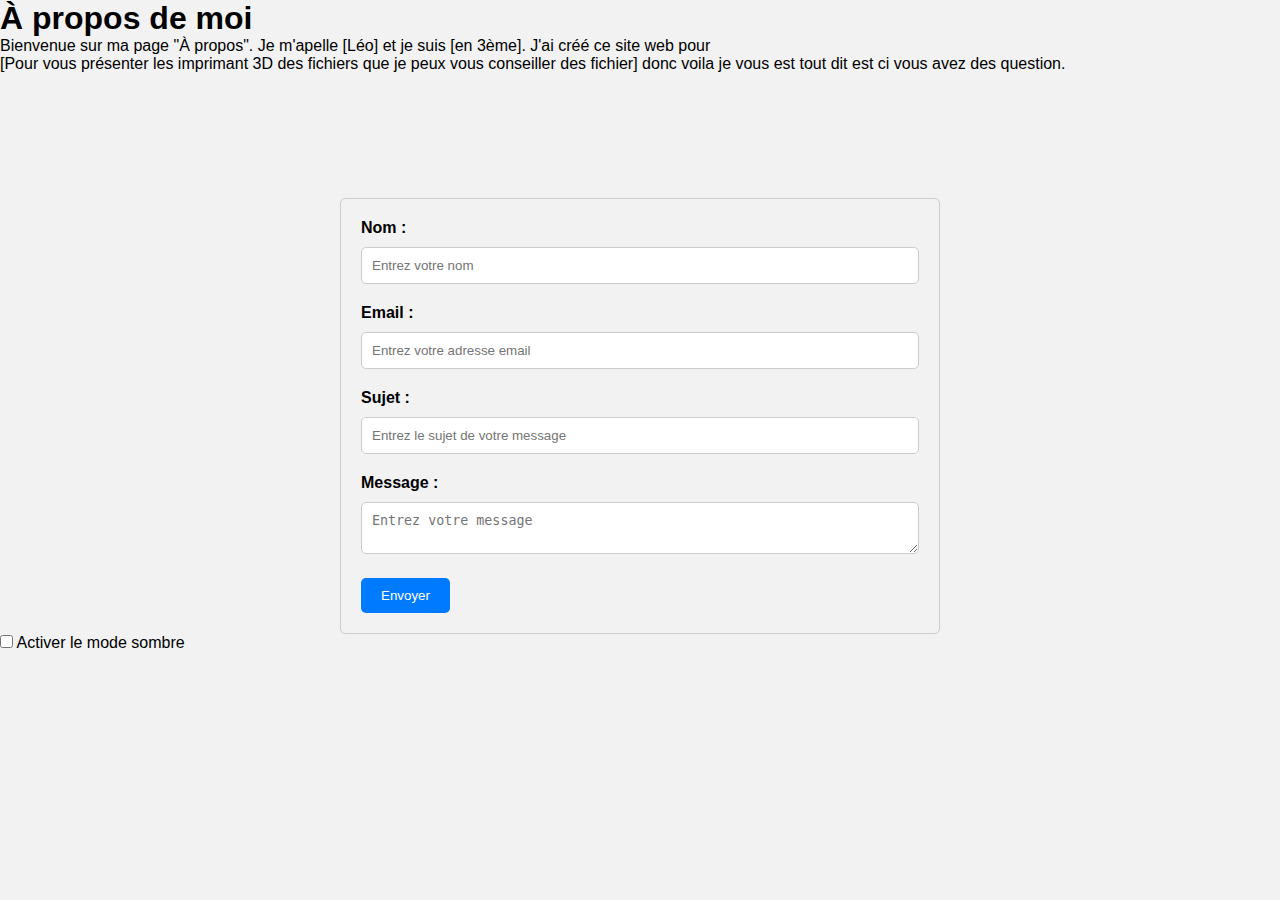
<file: a-propos.html>
<!DOCTYPE html>
<html>

<head>
	<script src="https://cdnjs.cloudflare.com/ajax/libs/jquery/3.6.3/jquery.min.js"
		integrity="sha512-STof4xm1wgkfm7heWqFJVn58Hm3EtS31XFaagaa8VMReCXAkQnJZ+jEy8PCC/iT18dFy95WcExNHFTqLyp72eQ=="
		crossorigin="anonymous" referrerpolicy="no-referrer"></script>
	<link rel="icon" type="image/png" href="icon.png">
	<title>À propos de moi</title>
	<style>
		.contact-form{
			margin-top: 125px;
		}
		/* Réinitialisation des styles */
		* {
			margin: 0;
			padding: 0;
			box-sizing: border-box;
		}

		/* Styles pour le corps de la page */
		body {
			font-family: Arial, sans-serif;
			background-color: #f2f2f2;
		}

		/* Styles pour la bannière */
		.banner {
			background-color: #333;
			color: #fff;
			padding: 20px;
		}

		.banner h1 {
			font-size: 36px;
			margin-bottom: 10px;
		}

		/* Styles pour la navigation */
		nav {
			background-color: #666;
			padding: 10px;
		}

		nav ul {
			list-style: none;
			display: flex;
			justify-content: center;
		}

		nav li {
			margin: 0 10px;
		}

		nav a {
			color: #fff;
			text-decoration: none;
			font-size: 18px;
		}

		/* Styles pour le contenu de la page */
		.container {
			width: 80%;
			margin: 0 auto;
			padding: 20px;
			background-color: #fff;
		}

		.container h2 {
			font-size: 24px;
			margin-bottom: 10px;
		}

		.container p {
			font-size: 18px;
			line-height: 1.5;
			margin-bottom: 20px;
		}

		.contact-form {
			width: 80%;
			max-width: 600px;
			margin-left: auto;
			margin-right: auto;
			padding: 20px;
			border: 1px solid #ccc;
			border-radius: 5px;
		}

		.contact-form label {
			display: block;
			margin-bottom: 10px;
			font-weight: bold;
		}

		.contact-form input[type="text"],
		.contact-form input[type="email"],
		.contact-form textarea {
			width: 100%;
			padding: 10px;
			border: 1px solid #ccc;
			border-radius: 5px;
			margin-bottom: 20px;
		}

		.contact-form input[type="submit"] {
			background-color: #007bff;
			color: #fff;
			border: none;
			padding: 10px 20px;
			border-radius: 5px;
			cursor: pointer;
			transition: background-color 0.2s ease;
		}

		.contact-form input[type="submit"]:hover {
			background-color: #0062cc;
		}
	</style>
</head>

<body>
	<h1>À propos de moi</h1>
	<p>Bienvenue sur ma page "À propos". Je m'apelle [Léo] et je suis [en 3ème]. J'ai créé ce site web pour</p>
	<p>[Pour vous présenter les imprimant 3D des fichiers que je peux vous conseiller des fichier] donc voila je vous
	est tout dit est ci vous avez des question.</p>
	<div class="contact-form">
		<form action="sendmail.php" method="POST">
			<label for="nom">Nom :</label>
			<input type="text" id="nom" name="name" placeholder="Entrez votre nom">

			<label for="email">Email :</label>
			<input type="email" id="email" name="email" placeholder="Entrez votre adresse email">

			<label for="sujet">Sujet :</label>
			<input type="text" id="sujet" name="sujet" placeholder="Entrez le sujet de votre message">

			<label for="message">Message :</label>
			<textarea id="message" name="message" placeholder="Entrez votre message"></textarea>

			<input type="submit" value="Envoyer" name="submit">
		</form>
	</div>
	<input type="checkbox" id="mode-switch">
	<label class="checkbox" id="switcher">Activer le mode <span>sombre</span></label>

	<script>
		let initialState = true;
		const label = $('#switcher > span');
		$('#switcher').click(function () {
			initialState = !initialState;
			var txt = '';
			txt = (initialState) ? 'sombre' : 'clair';
			label.html(txt);
			$('#mode-switch').trigger('click');
		});

		$('#mode-switch').click(function () {
			$('body').toggleClass('dark-mode');
		});
	</script>

</body>

</html>
</file>
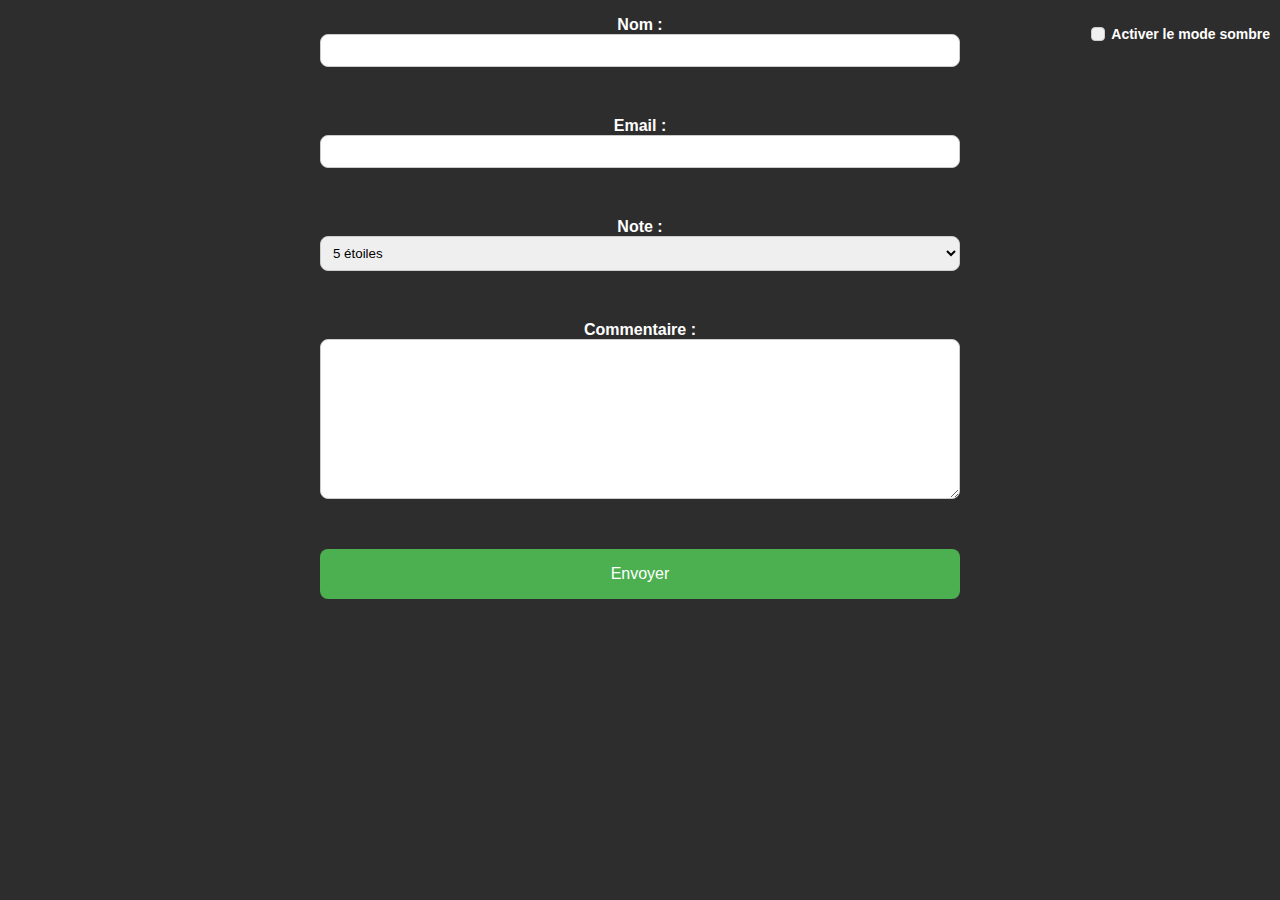
<file: avis.html>
<!DOCTYPE html>
<html>

<head>
    <script src="https://cdnjs.cloudflare.com/ajax/libs/jquery/3.6.3/jquery.min.js"
    integrity="sha512-STof4xm1wgkfm7heWqFJVn58Hm3EtS31XFaagaa8VMReCXAkQnJZ+jEy8PCC/iT18dFy95WcExNHFTqLyp72eQ=="
    crossorigin="anonymous" referrerpolicy="no-referrer"></script>
    <link rel="icon" type="image/png" href="icon.png">
    <title>À propos de moi</title>
    <link rel="stylesheet" href="style.css">
</head>

<body>
    <form action="sendreview.php" method="post">
        <label for="name">Nom :</label>
        <input type="text" id="name" name="name" required>
        <br>
        <label for="email">Email :</label>
        <input type="email" id="email" name="email" required>
        <br>
        <label for="rating">Note :</label>
        <select id="rating" name="rating" required>
            <option value="5">5 étoiles</option>
            <option value="4">4 étoiles</option>
            <option value="3">3 étoiles</option>
            <option value="2">2 étoiles</option>
            <option value="1">1 étoile</option>
        </select>
        <br>
        <label for="comment">Commentaire :</label>
        <textarea id="comment" name="comment" required></textarea>
        <br>
        <input type="submit" value="Envoyer">
    </form>

    <input type="checkbox" id="mode-switch">
  <label class="checkbox" id="switcher">Activer le mode <span>sombre</span></label>

  <script>
    let initialState = true;
    const label = $('#switcher > span');
    $('#switcher').click(function () {
      initialState = !initialState;
      var txt = ''; 
      txt = (initialState)? 'sombre': 'clair';
      label.html(txt);
      $('#mode-switch').trigger('click');
    });

    $('#mode-switch').click(function () {
      $('body').toggleClass('dark-mode');
    });
  </script>

</body>

</html>
</file>
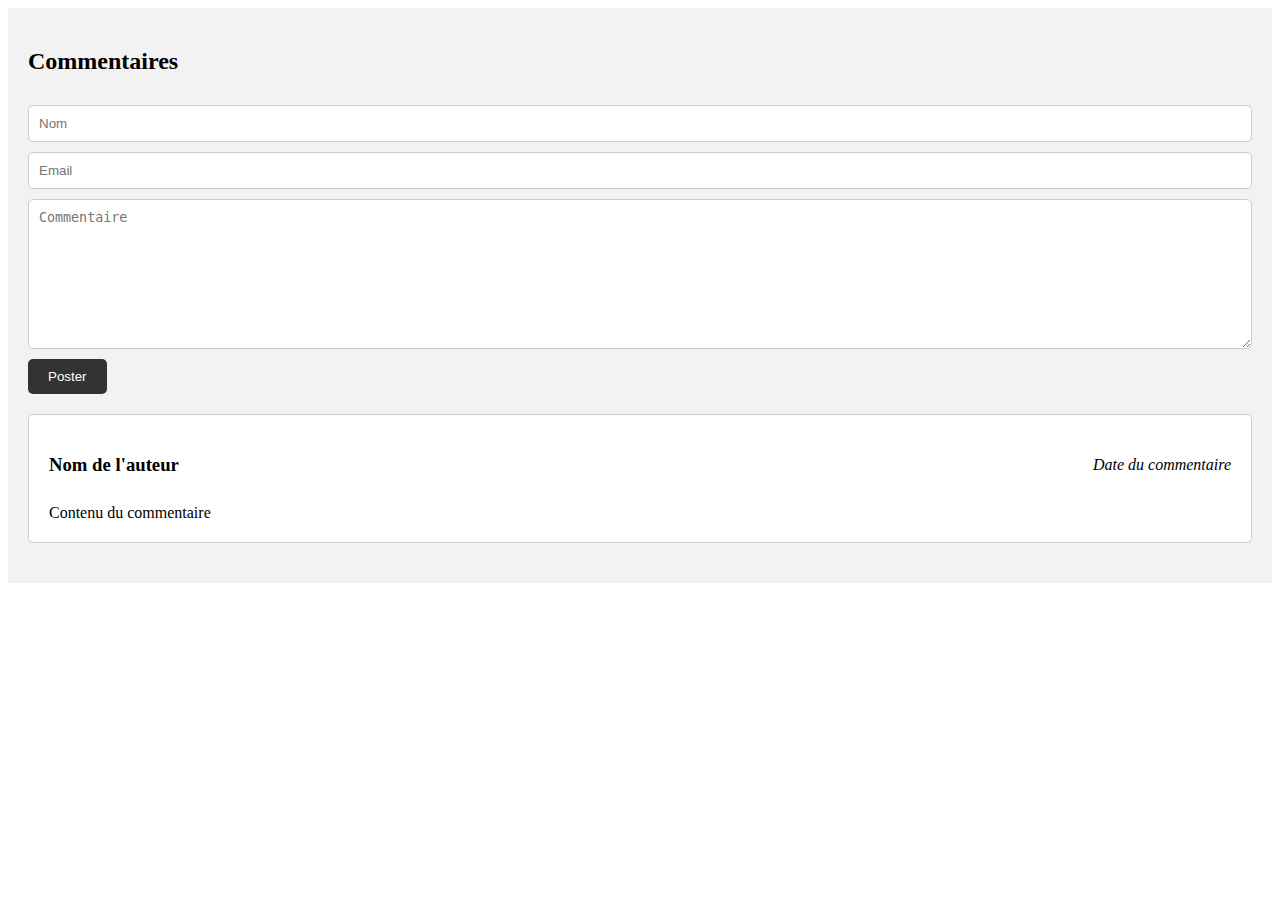
<file: section commentaires public.html>
<html>

<head>


  <div class="comment-section">
    <h2>Commentaires</h2>
    <form class="comment-form">
      <input type="text" placeholder="Nom">
      <input type="email" placeholder="Email">
      <textarea placeholder="Commentaire"></textarea>
      <button type="submit">Poster</button>
    </form>
    <ul class="comment-list">
      <li class="comment">
        <div class="comment-header">
          <h3 class="comment-author">Nom de l'auteur</h3>
          <span class="comment-date">Date du commentaire</span>
        </div>
        <p class="comment-content">Contenu du commentaire</p>
      </li>
      <!-- Répéter cet élément pour chaque commentaire -->
    </ul>
  </div>
</head>
<style>
  .comment-section {
    padding: 20px;
    background-color: #f2f2f2;
  }

  .comment-section h2 {
    margin-bottom: 10px;
  }

  .comment-form {
    margin-bottom: 20px;
  }

  .comment-form input,
  .comment-form textarea {
    display: block;
    width: 100%;
    margin-bottom: 10px;
    padding: 10px;
    border: 1px solid #ccc;
    border-radius: 5px;
  }

  .comment-form textarea {
    height: 100px;
  }

  .comment-form button {
    background-color: #333;
    color: #fff;
    border: none;
    padding: 10px 20px;
    border-radius: 5px;
    cursor: pointer;
  }

  .comment-list {
    list-style: none;
    margin: 0;
    padding: 0;
  }

  .comment {
    margin-bottom: 20px;
    padding: 20px;
    background-color: #fff;
    border: 1px solid #ccc;
    border-radius: 5px;
  }

  .comment-header {
    display: flex;
    justify-content: space-between;
    align-items: center;
    margin-bottom: 10px;
  }

  .comment-author {
    font-weight: bold;
  }

  .comment-date {
    font-style: italic;
  }

  .comment-content {
    margin: 0;
  }

  .comment-section {
    background-color: #f2f2f2;
    padding: 20px;
  }

  .comment {
    margin-bottom: 20px;
  }

  .comment .author {
    font-weight: bold;
    margin-bottom: 5px;
  }

  .comment .date {
    font-size: 0.8em;
    color: gray;
    margin-bottom: 10px;
  }

  .comment .content {
    margin-left: 30px;
  }

  .comment .content p {
    margin-bottom: 10px;
  }

  .comment-form {
    margin-top: 30px;
  }

  .comment-form label {
    display: block;
    font-weight: bold;
    margin-bottom: 5px;
  }

  .comment-form input[type="text"],
  .comment-form textarea {
    width: 100%;
    padding: 10px;
    border-radius: 5px;
    border: 1px solid #ccc;
    margin-bottom: 10px;
  }

  .comment-form textarea {
    height: 150px;
  }

  .comment-form input[type="submit"] {
    background-color: #4CAF50;
    color: white;
    padding: 10px 20px;
    border: none;
    border-radius: 5px;
    cursor: pointer;
  }

  .comment-form input[type="submit"]:hover {
    background-color: #3e8e41;
  }

  .comment-reply-link {
    margin-left: 30px;
    font-size: 0.8em;
    color: blue;
    cursor: pointer;
  }
</style>

</html>
</file>
<file: style.css>
@import url('https://fonts.googleapis.com/css2?family=Mynerve&display=swap');

body {
  margin: 0;
  padding: 0;
  font-family: Arial, sans-serif;
  font-size: 16px;
  background-color: #000000;
}


h1 {
  font-size: 50px;
  font-family: 'Mynerve', sans-serif;
}


header {
  background-color: #000000;
  color: #ff0000;
  padding: 20px;
}

p,
h2 {
  color: #ffffff;
}

nav ul {
  list-style-type: none;
  margin: 0;
  padding: 0;
}

nav ul li {
  display: inline-block;
  margin-right: 20px;
}

nav ul li a {
  color: #fff;
  text-decoration: none;
}

main {
  display: flex;
  flex-wrap: wrap;
  padding: 20px;
}

section {
  flex: 3;
  margin-right: 20px;
}

article {
  background-color: #2d2d2d;
  border: 1px solid #000000;
  margin-bottom: 20px;
  padding: 20px;
}

aside {
  background-color: #2d2d2d;
}

article h2 {
  margin-top: 0;
}

article p {
  line-height: 1.5;
}

article a {
  display: block;
  text-align: right;
}

aside {
  flex: 1;
}

footer {
  background-color: #2d2d2d;
  color: #fff;
  padding: 15px;
}

.social-links {
  display: flex;
  justify-content: center;
  align-items: center;
}

.social-links a {
  display: block;
  margin: 0 10px;
}

.social-links img {
  height: 30px;
  width: auto;
}


a {
  color: #fff;
}

body {
  background-color: #2d2d2d;
  color: #ffffff;
}

a {
  color: #ffffff;
}

input[type="checkbox"] {
  position: absolute;
  opacity: 0;
  width: 0;
  height: 0;
}

label.checkbox {
  display: inline-block;
  position: relative;
  padding-left: 20px;
  margin-bottom: 15px;
  cursor: pointer;
  font-size: 22px;
}

label.checkbox:before {
  content: "";
  display: inline-block;
  width: 12px;
  height: 12px;
  margin-right: 5px;
  position: absolute;
  left: 0;
  bottom: 1px;
  background-color: #f1f1f1;
  border-radius: 4px;
  border: 1px solid #ccc;
}

label.checkbox:after {
  content: "";
  display: inline-block;
  width: 6px;
  height: 2px;
  position: absolute;
  top: 5px;
  left: 2px;
  border: 3px solid #fff;
  border-top: none;
  border-right: none;
  transform: rotate(-45deg);
  opacity: 0;
  transition: opacity 0.2s;
}

input[type="checkbox"]:checked+label:before {
  background-color: #000;
  border: 1px solid #000;
}

input[type="checkbox"]:checked+label:after {
  opacity: 1;
}

#switcher {
  color: white;
  position: absolute;
  top: 10px;
  right: 10px;
  font-size: 14px;
}

form {
  display: flex;
  flex-direction: column;
  align-items: center;
  justify-content: center;
  width: 50%;
  margin: 0 auto;
  font-family: Arial, sans-serif;
}

label {
  margin-top: 1rem;
  font-weight: bold;
}

input,
select,
textarea {
  margin-bottom: 1rem;
  padding: 0.5rem;
  border: 1px solid #ccc;
  border-radius: 0.5rem;
  width: 100%;
  box-sizing: border-box;
}

textarea {
  height: 10rem;
}

input[type="submit"] {
  background-color: #4CAF50;
  border: none;
  color: white;
  padding: 1rem;
  text-align: center;
  text-decoration: none;
  display: inline-block;
  font-size: 1rem;
  margin-top: 1rem;
  border-radius: 0.5rem;
  cursor: pointer;
}

input[type="submit"]:hover {
  background-color: #3e8e41;
}

input[type="submit"]:active {
  background-color: #367539;
}

.dark-mode {
  background-color: #ffffff;
  color: #ffffff;
}

.dark-mode article {
  background-color: #ffffff;
  border: 1px solid #2d2d2d;
  margin-bottom: 20px;
  padding: 20px;
}

.dark-mode footer {
  background-color: #ffffff;
  color: #fff;
  padding: 15px;
  border-bottom: 1px solid #2d2d2d;
  border-top: 1px solid #2d2d2d;
}

.dark-mode aside {
  background-color: #ffffff;
}

.dark-mode p,
.dark-mode h2 {
  color: #2d2d2d;
}

.dark-mode header {
  background-color: #ffffff;
  color: #2d2d2d;
  padding: 20px;
  border-bottom: 1px solid #2d2d2d;
}

.dark-mode li a {
  color: #2d2d2d;

}

.dark-mode #switcher {
  color: #2d2d2d;
}

.dark-mode body {
  background-color: #ffffff;
  color: #2d2d2d;
}

.dark-mode a {
  color: #2d2d2d;
}
</file>
